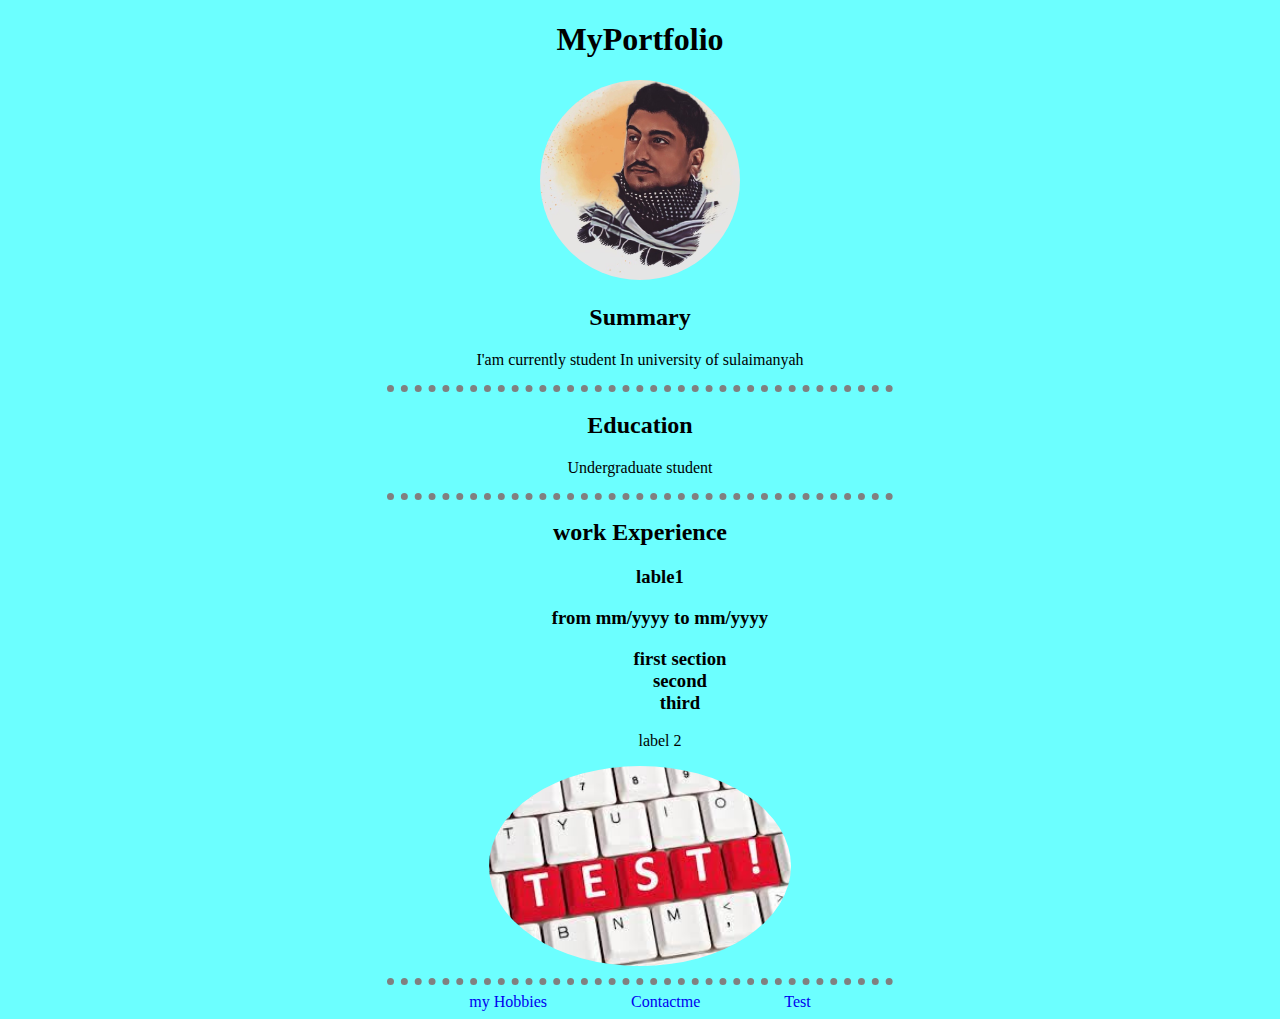
<file: index.html>
<!DOCTYPE html>
<html lang="en">

<head>
    <meta charset="UTF-8">
    <meta name="viewport" content="width=device-width, initial-scale=1.0">
    <title>Portfolio</title>
    <link rel="stylesheet" href="style.css">
</head>

<body>
    <header>
        <h1>MyPortfolio</h1>
    </header>
    <main>
        <section id="pic">
            <img src="./Assets/IMG_20230603_211650_635.jpg" alt="my personal picture">
        </section>
        <section class="Summary">
            <h2>
                Summary
            </h2>
            <p>
                I'am currently student In university of sulaimanyah
            </p>
        </section>
        <hr>
        <section>
            <h2>Education</h2>
            <p>Undergraduate student</p>
        </section>
        <hr>
        <section>
            <div>
                <h2>work Experience</h2>
                <ul>
                    <li>
                        <h3>lable1<h3>
                                <p>from mm/yyyy to mm/yyyy</p>
                                <ul>
                                    <li>
                                        first section
                                    </li>
                                    <li>
                                        second
                                    </li>
                                    <li>
                                        third
                                    </li>
                                </ul>
                    </li>
                    <li>label 2</li>
                </ul>
                <img src="./Assets/Untitled.jpg" alt="">
            </div>
        </section>
        <hr>
        <div class="hobies aboutme">
            <a href="hobbies.html">my Hobbies</a>
            <a href="contact.html">Contactme</a>
            <a href="test.html">Test</a>
        </div>

    </main>



</body>

</html>
</file>
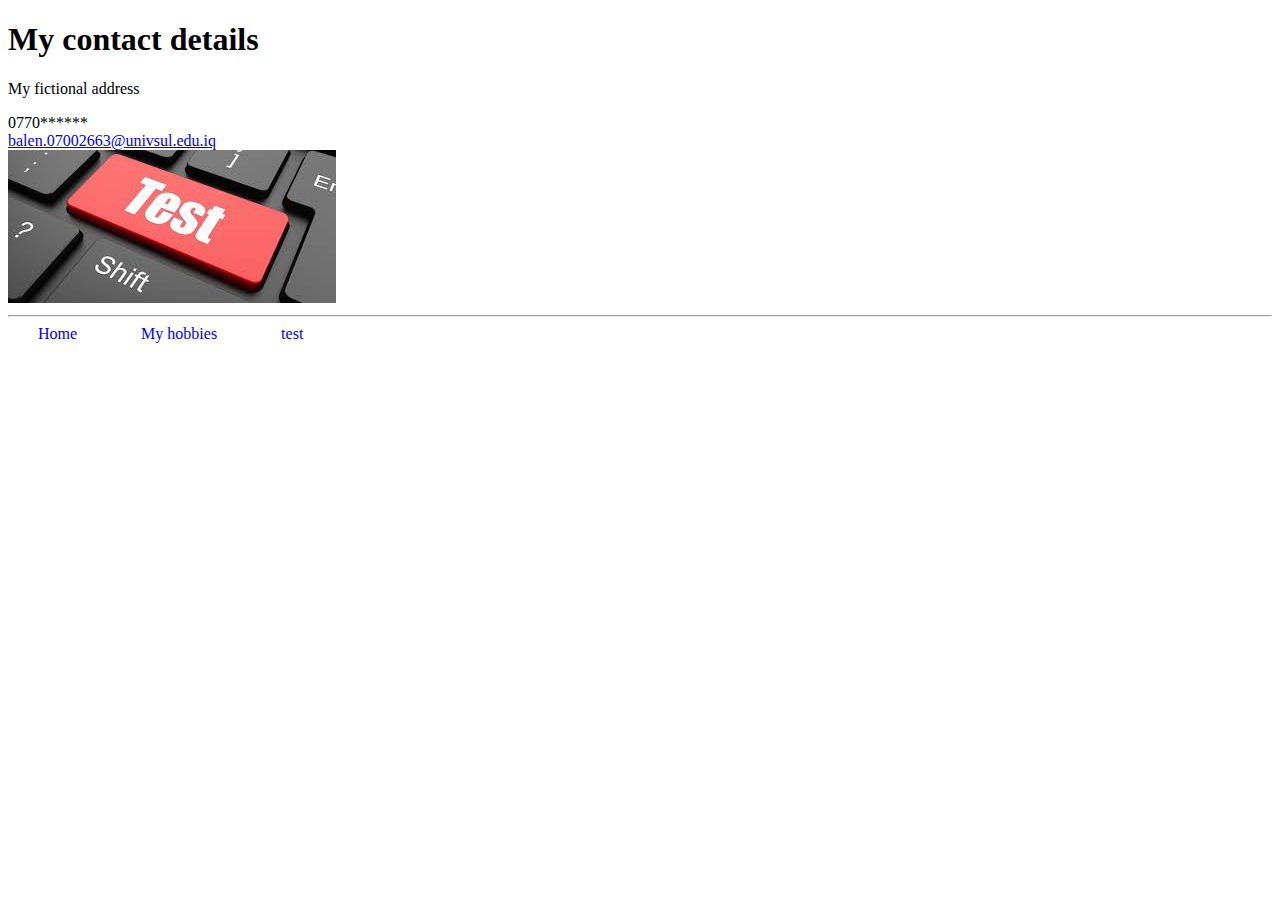
<file: contact.html>
<!DOCTYPE html>
<html lang="en">

<head>
    <meta charset="UTF-8">
    <meta name="viewport" content="width=device-width, initial-scale=1.0">
    <title>contactMe</title>
    <style>
        .special>a {
            margin: auto 30px;
            text-decoration: none;
        }
    </style>
</head>

<body>
    <h1>My contact details</h1>
    <p>My fictional address</p>
    <number>0770******</number>
    <br>
    <a href="mailto:">balen.07002663@univsul.edu.iq</a>
    <br><img src="./Assets/images.jpg" alt="">
    <br>
    <hr>
    <section class="special">
        <a href="index.html">Home</a>
        <a href="hobbies.html">My hobbies</a>
        <a href="test.html">test</a>
    </section>

</body>

</html>
</file>
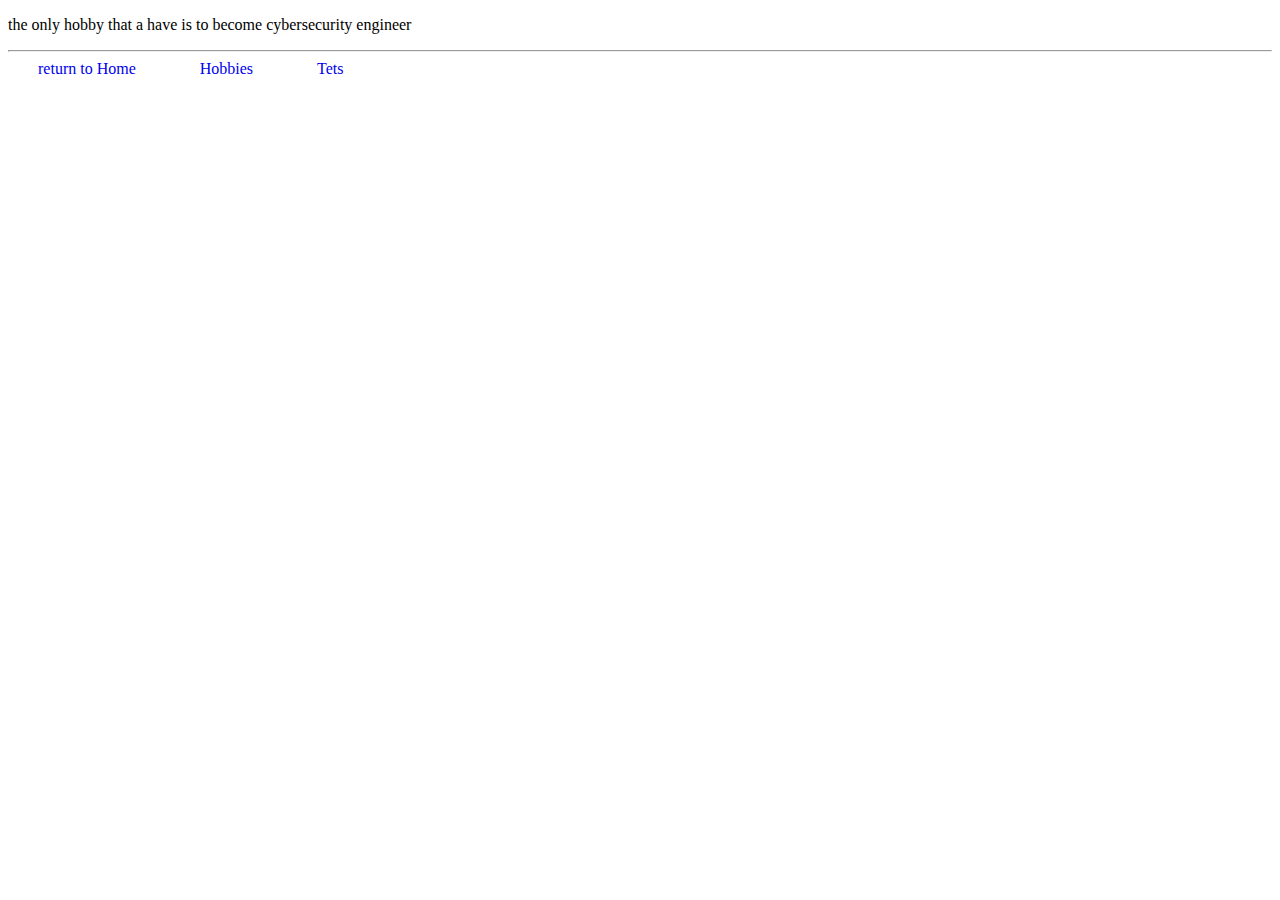
<file: hobbies.html>
<!DOCTYPE html>
<html lang="en">

<head>
    <meta charset="UTF-8">
    <meta name="viewport" content="width=device-width, initial-scale=1.0">
    <title>Hobbies</title>
    <style>
        div a{
            text-decoration: none;
            margin: auto 30px;
        }
    </style>
</head>

<body>
    <p>the only hobby that a have is to become cybersecurity engineer</p>
    <hr>
    <div >
        <a href="index.html">return to Home</a>
        <a href="hobbies.html">Hobbies</a>
        <a href="test.html">Tets</a>
    </div>

</body>

</html>
</file>
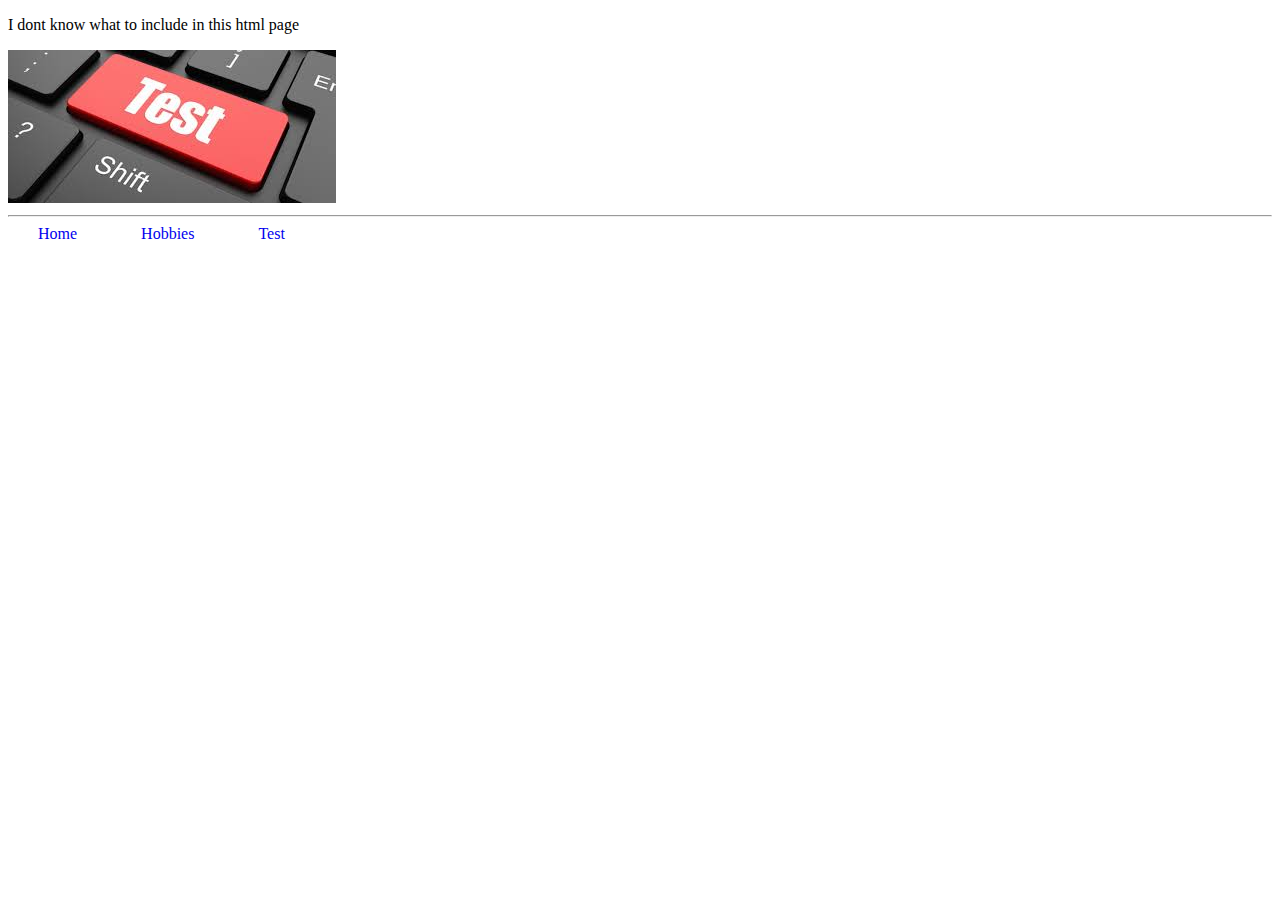
<file: test.html>
<!DOCTYPE html>
<html lang="en">

<head>
    <meta charset="UTF-8">
    <meta name="viewport" content="width=device-width, initial-scale=1.0">
    <title>Test</title>
    <style>
        div>a{
            text-decoration: none;
            margin: auto 30px;
        }
    </style>
</head>

<body>
    <p>I dont know what to include in this html page</p>
    <img src="./Assets/images.jpg" alt="">
    <hr>
    <div>
        <a href="index.html">Home</a>
        <a href="hobbies.html">Hobbies</a>
        <a href="test.html">Test</a>
    </div>


</body>

</html>
</file>
<file: style.css>
body {
    background-color: hsla(180, 100%, 50%, 0.575);
}

img{
    height: 200px;
    width: 200apx;
    border-radius: 100%;
}

body {
    text-align: center;
}

hr {
    width: 40%;
    border-style: dotted none none;
    border-width: 7px;
    border-color: gray;
}
li{
    list-style-type: none;
}
.hobies a{
    margin: auto 40px;
    text-decoration: none;
}
</file>
